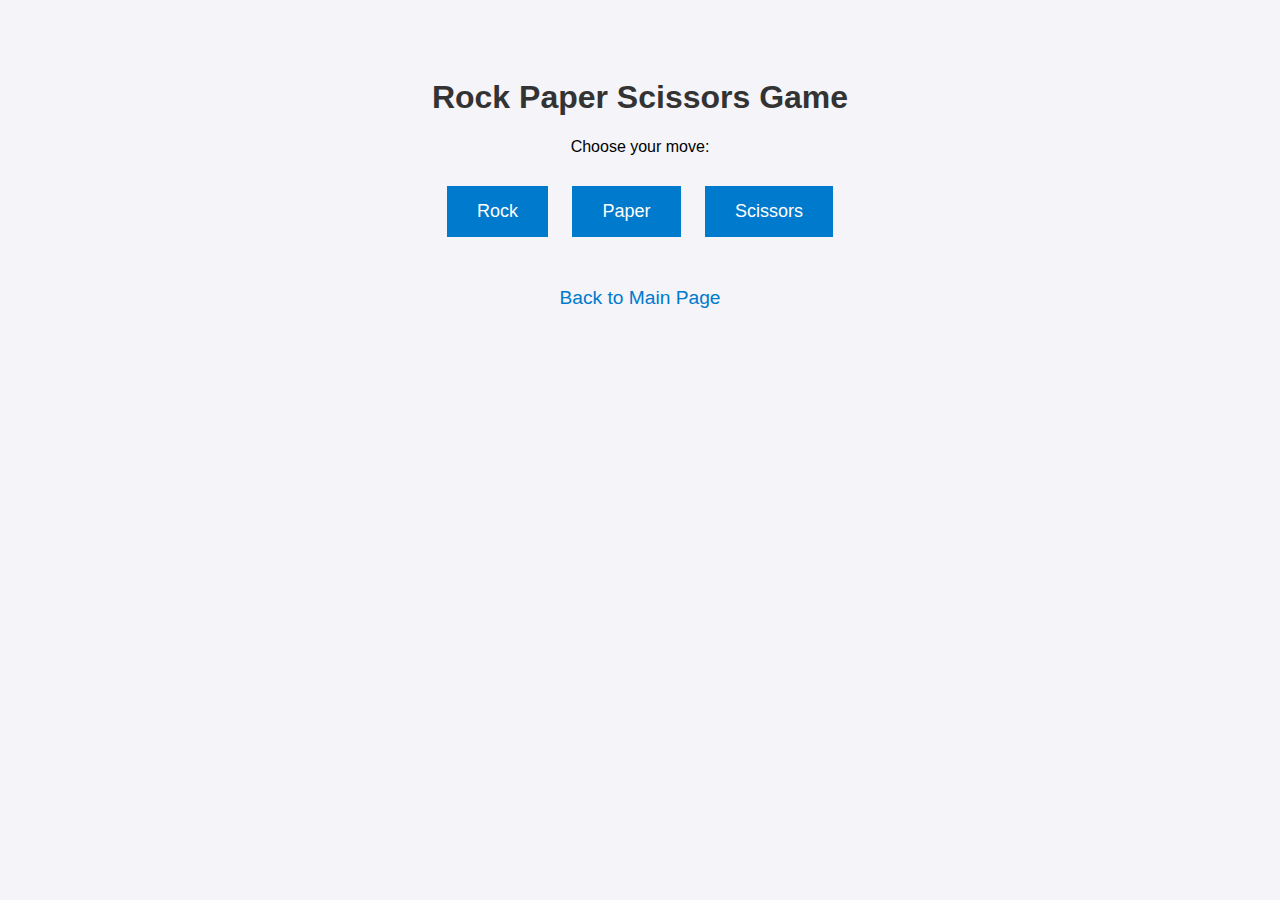
<file: html/aiwebapp.html>
<!DOCTYPE html>
<html lang="en">
<head>
    <meta charset="UTF-8">
    <meta name="viewport" content="width=device-width, initial-scale=1.0">
    <title>Rock Paper Scissors Game</title>
    <style>
        body {
            font-family: Arial, sans-serif;
            background-color: #f4f4f9;
            text-align: center;
            padding: 50px;
            overflow: hidden; /* Ensure the sparkles don't cause overflow */
        }

        h1 {
            color: #333;
        }

        .button-container {
            margin: 20px;
        }

        button {
            padding: 15px 30px;
            font-size: 18px;
            background-color: #007acc;
            color: white;
            border: none;
            cursor: pointer;
            margin: 10px;
        }

        button:hover {
            background-color: #005f8c;
        }

        .result {
            font-size: 1.5rem;
            font-weight: bold;
            margin-top: 20px;
            color: #333;
        }

        .message {
            font-size: 1.2rem;
            color: #333;
            margin-top: 10px;
        }

        /* Sparkle animation */
        @keyframes sparkle {
            0% { transform: scale(0); opacity: 1; }
            50% { transform: scale(1); opacity: 0.5; }
            100% { transform: scale(0); opacity: 0; }
        }

        .sparkle {
            position: absolute;
            width: 10px;
            height: 10px;
            border-radius: 50%;
            background-color: #ffcc00;
            pointer-events: none;
            animation: sparkle 1s ease-in-out infinite;
        }

        /* Container for sparkles */
        .sparkles-container {
            position: fixed;
            top: 0;
            left: 0;
            width: 100%;
            height: 100%;
            pointer-events: none;
            z-index: 10;
        }

        /* Monkey face for tie */
        .monkey-face {
            font-size: 3rem;
            color: #ff9900;
            margin-top: 20px;
        }

        /* Sad face for losing */
        .sad-face {
            font-size: 3rem;
            color: #ff0000;
            margin-top: 20px;
        }

        /* Link to go back to the main page */
        .back-link {
            font-size: 1.2rem;
            margin-top: 20px;
            display: inline-block;
            text-decoration: none;
            color: #007acc;
        }

        .back-link:hover {
            color: #005f8c;
        }

    </style>
</head>
<body>

    <h1>Rock Paper Scissors Game</h1>
    <p>Choose your move:</p>

    <!-- Buttons for the game options -->
    <div class="button-container">
        <button onclick="playGame('rock')">Rock</button>
        <button onclick="playGame('paper')">Paper</button>
        <button onclick="playGame('scissors')">Scissors</button>
    </div>

    <!-- Display the result -->
    <div id="result" class="result"></div>
    <div id="message" class="message"></div>

    <!-- Sparkles container -->
    <div id="sparkles-container" class="sparkles-container"></div>

    <!-- Sad face element (hidden by default) -->
    <div id="sadFaces" class="sad-face"></div>

    <!-- Monkey face element (hidden by default) -->
    <div id="monkeyFaces" class="monkey-face"></div>

    <!-- Link to go back to the main page -->
    <a href="../index.html" class="back-link">Back to Main Page</a>

    <script>
        // Function to play the game
        function playGame(userChoice) {
            // Options for the computer
            const choices = ['rock', 'paper', 'scissors'];
            // Randomly select a computer choice
            const computerChoice = choices[Math.floor(Math.random() * choices.length)];

            // Display the user and computer choices
            document.getElementById('result').innerHTML = `You chose: ${userChoice}<br>Computer chose: ${computerChoice}`;

            // Reset the message and emoji containers
            document.getElementById('sadFaces').innerHTML = '';
            document.getElementById('monkeyFaces').innerHTML = '';
            document.getElementById('message').innerHTML = '';

            // Determine the winner
            let resultMessage = '';

            if (userChoice === computerChoice) {
                resultMessage = 'It\'s a tie!';
                displayMonkey(); // Show 1 monkey for tie
            } else if (
                (userChoice === 'rock' && computerChoice === 'scissors') ||
                (userChoice === 'scissors' && computerChoice === 'paper') ||
                (userChoice === 'paper' && computerChoice === 'rock')
            ) {
                resultMessage = 'You win!';
                createSparkles(); // Trigger sparkles when user wins
            } else {
                resultMessage = 'You lose!';
                displaySadFace(); // Show 1 sad face for loss
            }

            // Display the outcome
            document.getElementById('message').innerHTML = resultMessage;
        }

        // Function to create sparkles
        function createSparkles() {
            const sparkleContainer = document.getElementById('sparkles-container');

            for (let i = 0; i < 20; i++) {
                const sparkle = document.createElement('div');
                sparkle.classList.add('sparkle');
                sparkle.style.left = `${Math.random() * window.innerWidth}px`;
                sparkle.style.top = `${Math.random() * window.innerHeight}px`;
                sparkle.style.animationDuration = `${Math.random() * 1 + 0.5}s`;

                sparkleContainer.appendChild(sparkle);

                // Remove sparkle after animation ends
                setTimeout(() => {
                    sparkle.remove();
                }, 1000);
            }
        }

        // Function to display 1 monkey for a tie
        function displayMonkey() {
            let monkeysContainer = document.getElementById('monkeyFaces');
            monkeysContainer.innerHTML = '🐒';
        }

        // Function to display 1 sad face for a loss
        function displaySadFace() {
            let sadFacesContainer = document.getElementById('sadFaces');
            sadFacesContainer.innerHTML = '😢';
        }
    </script>

</body>
</html>
</file>
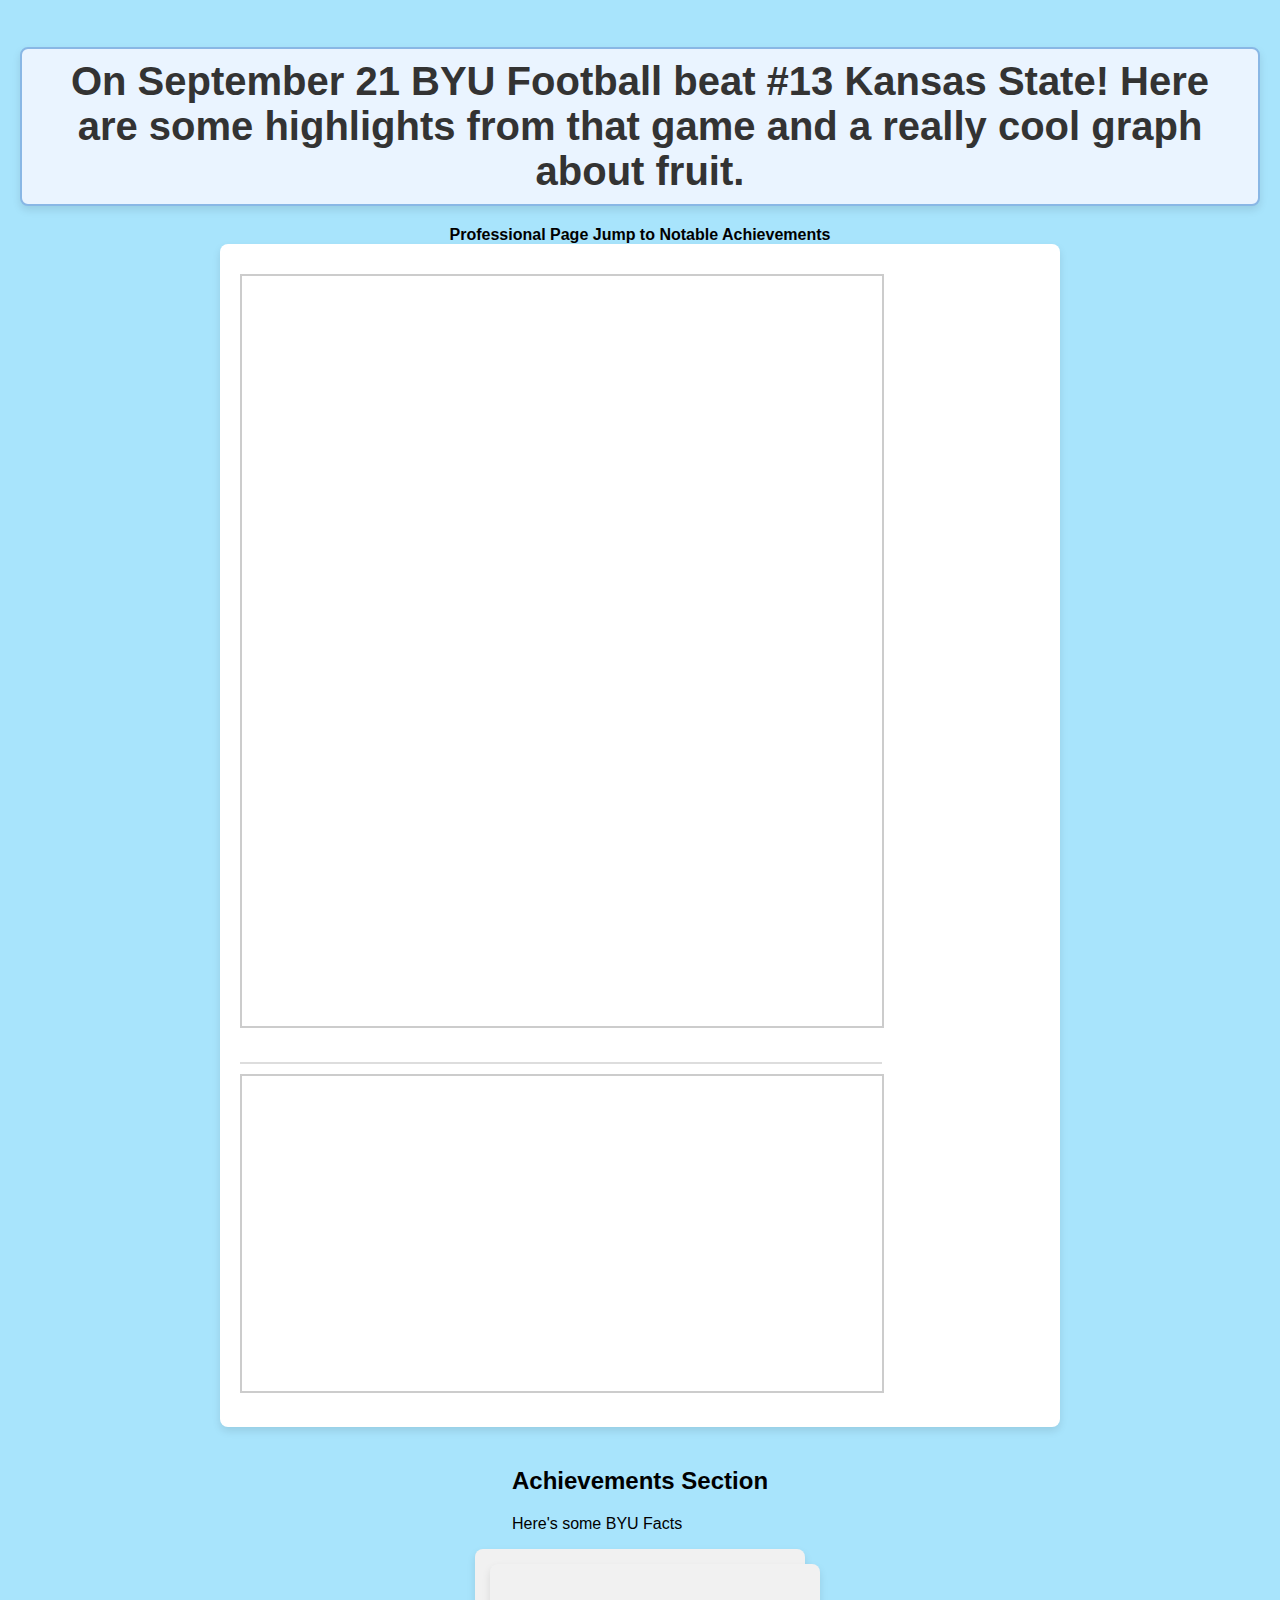
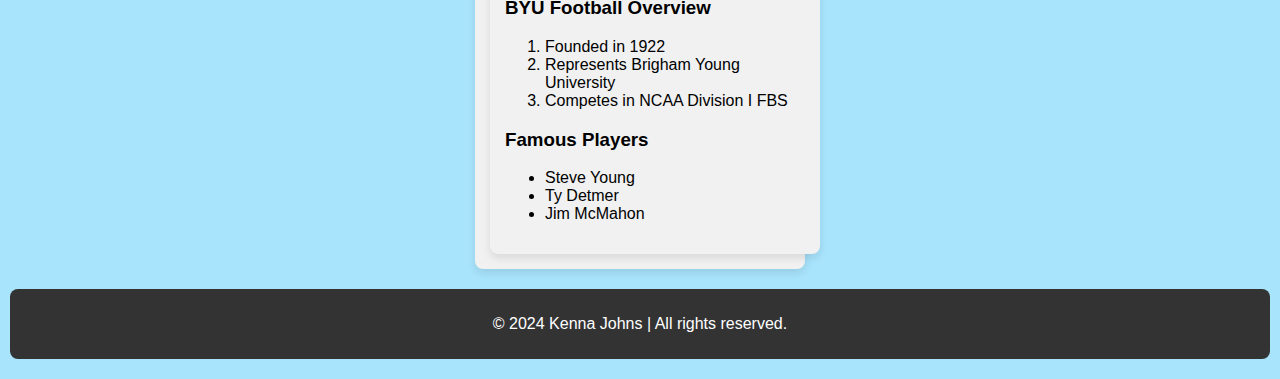
<file: html/scratch.html>
<!DOCTYPE html>
<html lang="en">
<head>
    <meta charset="UTF-8">
    <meta name="viewport" content="width=device-width, initial-scale=1.0">
    <title>Document</title>
    <link rel="stylesheet" href="styles.css">
</head>
<body>
    <!-- Header Section -->
    <header>
        <h1 class="title">On September 21 BYU Football beat #13 Kansas State! Here are some highlights from that game and a really cool graph about fruit.</h1>
      <div class="nav-link">
        <a href="../index.html">Professional Page</a>
        <a href="#achievements">Jump to Notable Achievements</a>
    </div>
    </header>

    <!-- Main Content -->
    <div class="main-content">
        <iframe src="https://www.espn.com/college-football/game/_/gameId/401636872/kansas-st-byu" width="500" height="750"></iframe>
        <div class="tableauPlaceholder">
            <noscript><a href="#"><img alt="Fruit" src="https://public.tableau.com/static/images/US/USFruitConsumption/Fruit/1_rss.png" style="border: none" /></a></noscript>
            <object class="tableauViz" style="display:none;">
                <param name="host_url" value="https://public.tableau.com/" />
                <param name="embed_code_version" value="3" />
                <param name="name" value="USFruitConsumption/Fruit" />
            </object>
        </div>
        <iframe width="560" height="315" src="https://www.youtube.com/embed/u5SCCI5_AlM?si=FTfUG0JYDPO8bHLA" title="YouTube video player" frameborder="0" allow="accelerometer; autoplay; clipboard-write; encrypted-media; gyroscope; picture-in-picture; web-share" referrerpolicy="strict-origin-when-cross-origin" allowfullscreen></iframe>
    </div>

    <!-- New Div Section -->
    <div class="new-section">
        <h2>Achievements Section</h2>
        <p>Here's some BYU Facts </p>
    </div>

    <!-- Sidebar Section -->
    <div class="sidebar">
        <div class="sidebar">
            <h3>BYU Football Overview</h3>
            <ol>
                <li>Founded in 1922</li>
                <li>Represents Brigham Young University</li>
                <li>Competes in NCAA Division I FBS</li>
            </ol>
            <h3>Famous Players</h3>
            <ul>
                <li>Steve Young</li>
                <li>Ty Detmer</li>
                <li>Jim McMahon</li>
            </ul>
            </div>
    </div>

    <!-- Footer Section -->
    <footer class="footer">
        <p>&copy; 2024 Kenna Johns | All rights reserved.</p>
    </footer>
</body>
</html>
</file>
<file: html/styles.css>
/* Style the body */
body {
    font-family: Arial, sans-serif;
    background-color: #a8e4fc;
    margin: 0;
    padding: 20px;

    /* Center content */
    display: flex;
    flex-direction: column;
    align-items: center;
    justify-content: center;
    min-height: 100vh;
}


/* Style the title */
.title {
    font-size: 2.5rem;          /* Make the title larger */
    font-weight: bold;          /* Bold font */
    color: #333;                /* Dark text color */
    padding: 10px 20px;         /* Add padding inside the heading */
    border: 2px solid #89b7e5;  /* Add a border around the title */
    border-radius: 8px;         /* Rounded corners for the border */
    background-color: #eaf4ff;  /* Light background color */
    text-align: center;         /* Center the text */
    margin-bottom: 20px;        /* Add spacing below the title */
    box-shadow: 0 4px 8px rgba(0, 0, 0, 0.1); /* Optional shadow for depth */
}


/* Style the header */
header {
    display: flex;
    flex-direction: column;  /* Stack elements vertically */
    align-items: center;     /* Center content horizontally */
    justify-content: center; /* Center content vertically */
    text-align: center;      /* Center the text */
    width: 100%;             /* Ensure it takes up the full width */
}

/* Style the navigation links container */
.nav-links {
    display: flex;
    flex-direction: column;  /* Stack links vertically */
    align-items: center;     /* Center the links horizontally */
    margin-top: 10px;         /* Add some space between the title and links */
}

a {
    text-decoration: none;
    color: #000000;
    font-weight: bold;
    margin: 5px 0;   /* Reduce margin between links */
    text-align: center; 
}

a:hover {
    color: #005f8c;
}

a:hover {
    color: #005f8c;
}

/* Style the iframe */
iframe {
    border: 2px solid #ccc;
    margin: 10px 0;
    width: 80%;
}

/* Style the tableau container */
.tableauPlaceholder {
    border: 1px solid #ddd;
    margin-top: 20px;
    width: 80%;
}
.main-content {
    width: 100%;
    max-width: 800px;
    background-color: white;
    padding: 20px;
    border-radius: 8px;
    box-shadow: 0 4px 8px rgba(0, 0, 0, 0.1);
    margin-bottom: 20px;
}

.sidebar {
    width: 100%;
    max-width: 300px;
    background-color: #f1f1f1;
    padding: 15px;
    border-radius: 8px;
    box-shadow: 0 4px 8px rgba(0, 0, 0, 0.1);
}

.footer {
    width: 100%;
    text-align: center;
    padding: 10px;
    background-color: #333;
    color: white;
    margin-top: 20px;
    border-radius: 8px;
}
</file>
